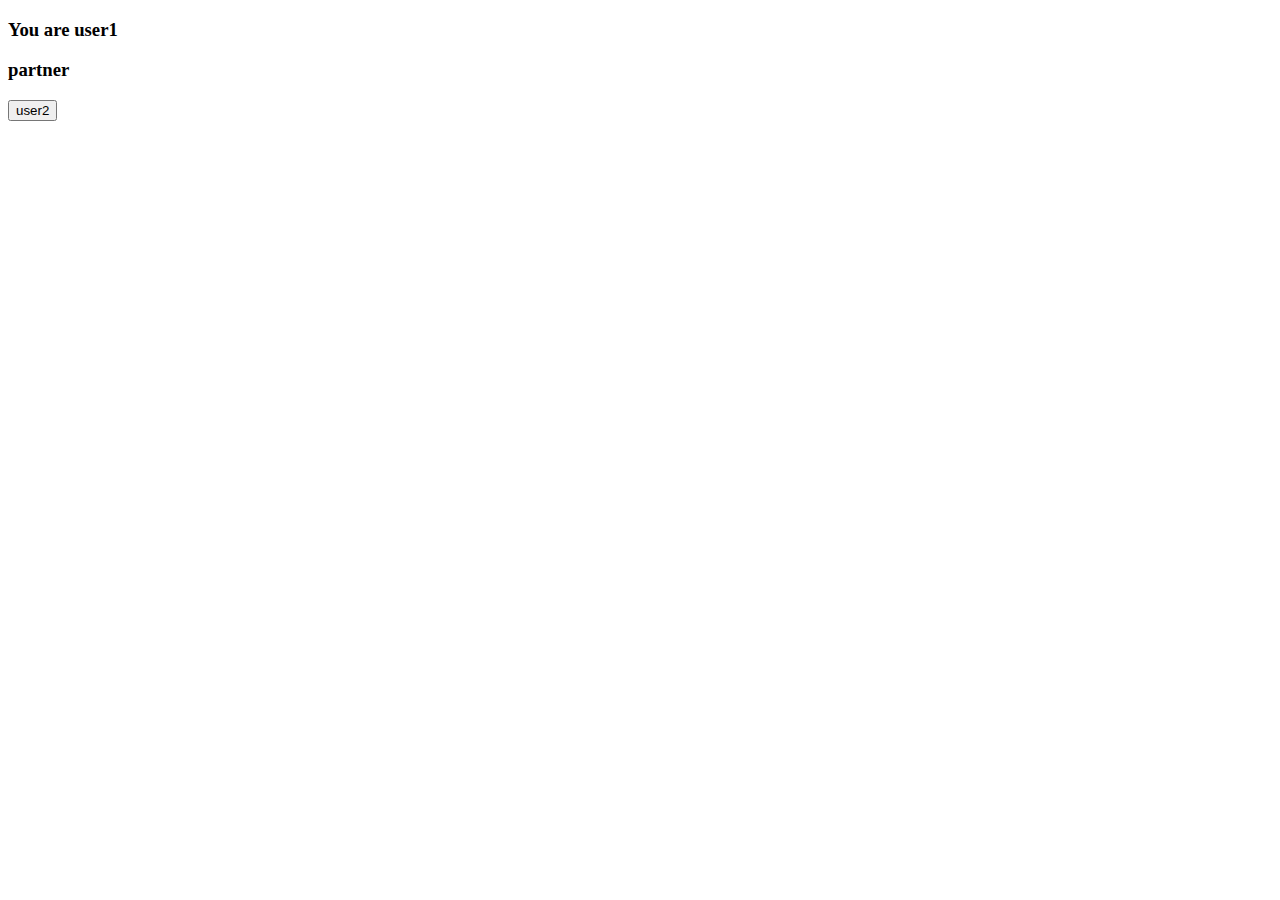
<file: index.html>
<!DOCTYPE html>
<html>
<head>
	<meta charset="UTF-8">
	<meta name="viewport" content="width=device-width, initial-scale=1.0">
	<link type="text/css" rel="stylesheet" href="style/bmesse.css" />
	<title>index</title>
</head>
<body>
	<h3 id="me" user_id="1">You are user1</h3>
	<h3 id="partner" thread_id="1">partner</h3>
	<div id="users">
		<button class="user" user_id="2">user2</button>
	</div>
	<br>
	<div id="your_container">
		<!-- bmesse -->
	</div>
	<script src="https://ajax.googleapis.com/ajax/libs/jquery/3.2.1/jquery.min.js"></script>
    <script type="text/javascript" src="js/bmesse.js"></script>
</body>
</html>
</file>
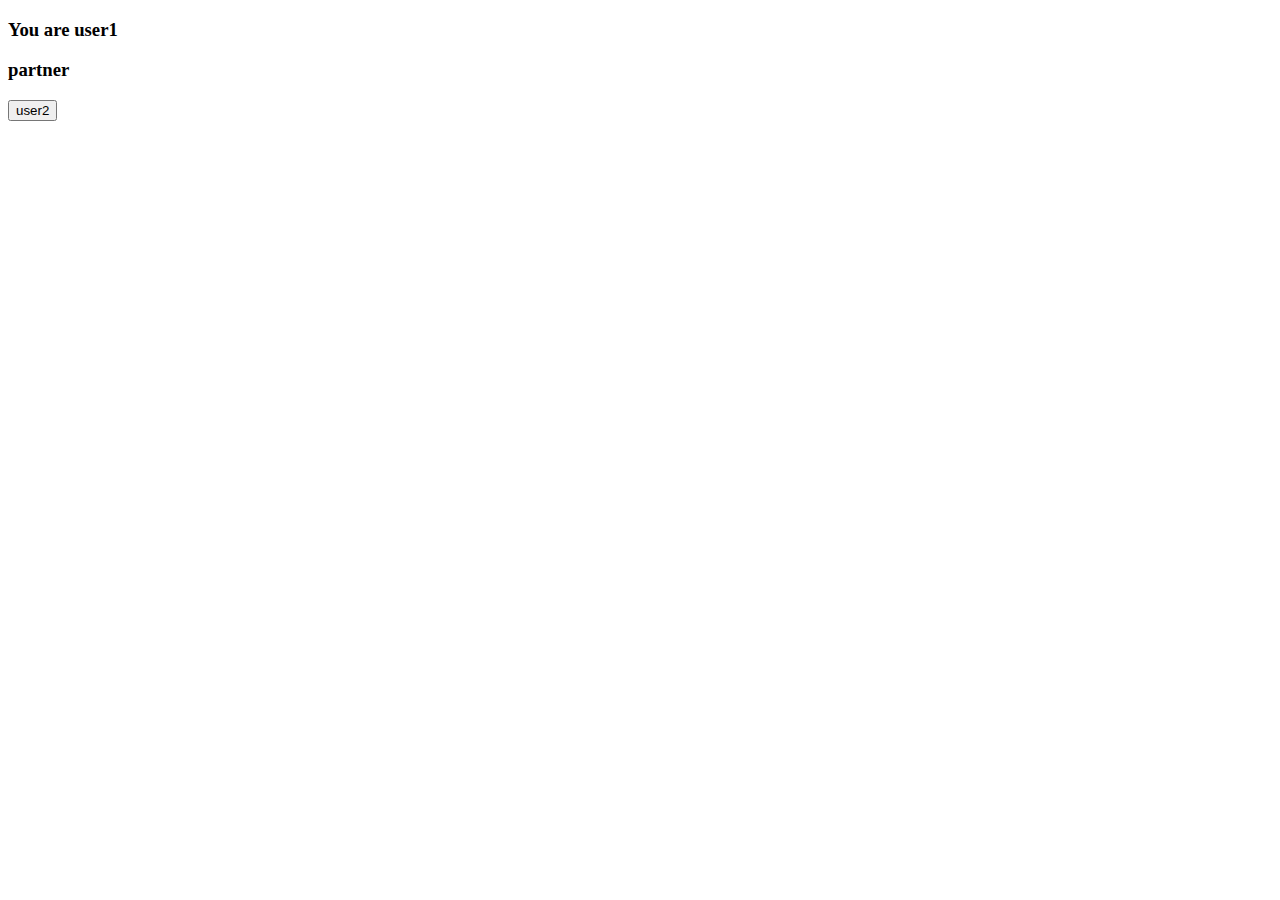
<file: chat.html>
<!DOCTYPE html>
<html>
<head>
	<meta charset="UTF-8">
	<meta name="viewport" content="width=device-width, initial-scale=1.0">
	<link type="text/css" rel="stylesheet" href="style/bmesse.css"/>
	<title>chat</title>
</head>
<body>
	<h3 id="me" user_id="1">You are user1</h3>
	<h3 id="partner" thread_id="1">partner</h3>
	<div id="users">
		<button class="user" user_id="2">user2</button>
	</div>
	<br>
	<div id="your_container">
		<!-- bmesse -->
	</div>
	<script src="https://ajax.googleapis.com/ajax/libs/jquery/3.2.1/jquery.min.js"></script>
	<script type="text/javascript" src="js/bmesse.js"></script>
</body>
</html>
</file>
<file: style/bmesse.css>
#your_container{
	height:600px;/*ここはご自由に*/
	width: 50%;/*ここはご自由に*/
}

#bms_messages_container{
	height: 100%;
	width: 100%;
	background-color: #eee;
}

#bms_chat_header {
	padding: 6px;
	font-size: 16px;
	height: 34px;
	background: #ddd;
	border: 1px solid #ccc;
}
	/* StatusIcon, UserName */
	#bms_chat_user_status {
		float: left;
	}
	/* StatusIcon */
	#bms_status_icon {
		float: left;
		line-height: 2em;
		padding-left: 20px;
	}
	/* UserName */
	#bms_chat_user_name {
		float: left;
		line-height: 2em;
		padding-left: 8px;
	}

/* TimeLine */
#bms_messages {
	overflow: auto;
	height:100%;
	border-right: 1px solid #ddd;
	border-left: 1px solid #ddd;
	background-color: #eee;
	box-shadow: 0px 2px 2px 0px rgba(0,0,0,0.2) inset;
}
	/* Style of message */
	.bms_message {
		margin: 0px;
		padding: 0 14px;
		font-size: 16px;
		word-wrap: break-word;
		white-space: normal;
	}
		.bms_message_box{
			margin-top: 20px;
			max-width: 100%;
			font-size: 16px;
		}
			.bms_message_content{
				padding: 20px;
			}
		/* Message(left hand side) */
		.bms_left {
			float: left;
			line-height: 1.3em;
		}
			.bms_left .bms_message_box {
				color: #333;
				background: #fff;
				border: 2px solid #13178E;
				border-radius: 30px 30px 30px 0px;
				margin-right: 50px;
			}
		/* Message(right hand side) */
		.bms_right {
			float: right;
			line-height: 1.3em;
		}
			.bms_right .bms_message_box {
				color: #fff;
				background: #13178E;
				border: 2px solid #13178E;
				border-radius: 30px 30px 0px 30px;
				margin-left: 50px;
			}
		.bms_clear {
			clear: both;
		}

/* TextBox, SendButton */
#bms_send {
    background-color:#eee;
    border-right: 1px solid #ddd;
    border-left: 1px solid #ddd;
    border-bottom: 1px solid #ddd;
    height: 48px;
    padding: 4px;
}
	#bms_send_message{
		width: calc(100% - 75px);
		line-height: 16px;
		height: 48px;
		padding: 14px 6px 0px 6px;
		border: 1px solid #ccc;
		border-radius: 4px;
		text-align: left;
		box-shadow: 2px 2px 4px 0px rgba(0,0,0,0.2) inset;
		box-sizing: border-box;
	}
	#bms_send_btn {
		width: 72px;
		height: 48px;
		font-size: 16px;
		line-height: 3em;
		float: right;
		color: #fff;
		font-weight: bold;
		background: #bcbcbc;
		text-align: center;
		border: 1px solid #bbb;
		border-radius: 4px;
		box-sizing: border-box;
	}
	#bms_send_btn:hover {
		background: #13178E;
		cursor: pointer;
	}
</file>
